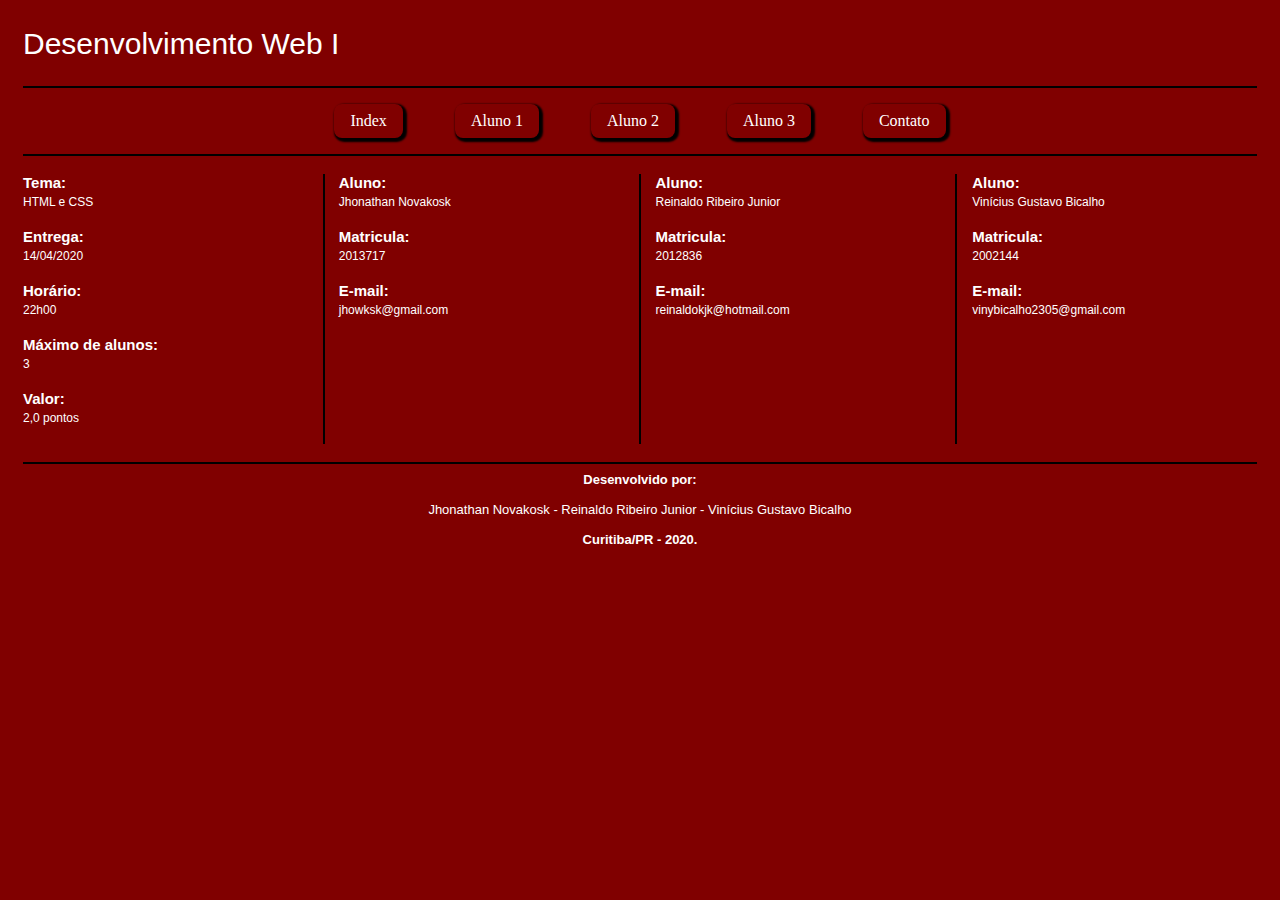
<file: index.html>
<!DOCTYPE html>
<html>

<head>
    <title>Página Inicial</title>
    <link rel="stylesheet" href="css/EstiloIndex.css">
</head>

<body>
    <header>
        Desenvolvimento Web I
    </header>
    <hr>
    <center>
        <a href="index.html" class="botao">Index</a>
        <a href="aluno1.html" class="botao">Aluno 1</a>
        <a href="aluno2.html" class="botao">Aluno 2</a>
        <a href="aluno3.html" class="botao">Aluno 3</a>
        <a href="contato.html" class="botao">Contato</a>
        

    </center>
    <hr> 
    
    <section>
        <article id="primeiro">
           
            <span id="texto1"> <b>Tema:</b></span><br>
            <span id="texto2"> HTML e CSS</span><br>
            <br>
            <span id="texto1"> <b>Entrega:</b></span><br>
            <span id="texto2"> 14/04/2020</span><br>
            <br>
            <span id="texto1"> <b>Horário:</b></span><br>
            <span id="texto2"> 22h00</span><br>
            <br>
            <span id="texto1"> <b>Máximo de alunos:</b></span><br>
            <span id="texto2"> 3</span><br>
            <br>
            <span id="texto1"> <b>Valor:</b></span><br>
            <span id="texto2"> 2,0 pontos</span><br>
            <br>
           
            
        </article>
        <article id="segundo">
            <span id="texto1"><b>Aluno:</b></span><br>
            <span id="texto2">Jhonathan Novakosk</span><br>
            <br>
            <span id="texto1"><b>Matricula:</b></span><br>
            <span id="texto2">2013717</span><br>
            
            <br>
            <span id="texto1"><b>E-mail:</b></span><br>
            <span id="texto2">jhowksk@gmail.com</span><br>
            
            <br>
        </article>
        <article id="terceiro">
            <span id="texto1"><b>Aluno:</b></span><br>
            <span id="texto2">Reinaldo Ribeiro Junior</span><br>
            <br>
            <span id="texto1"><b>Matricula:</b></span><br>
            <span id="texto2">2012836</span><br>
            <br>
            <span id="texto1"><b>E-mail:</b></span><br>
            <span id="texto2">reinaldokjk@hotmail.com</span><br>

        </article>
        <article id="quarto">
            <span id="texto1"><b>Aluno:</b></span><br>
            <span id="texto2">Vinícius Gustavo Bicalho</span><br>
            <br>
            <span id="texto1"><b>Matricula:</b></span><br>
            <span id="texto2">2002144</span><br>
            <br>
            <span id="texto1"><b>E-mail:</b></span><br>
            <span id="texto2">vinybicalho2305@gmail.com</span><br>
        </article>
    </section>
    <hr> 
    <footer>
    <b>Desenvolvido por:</b> <br><br>
         Jhonathan Novakosk  -  Reinaldo Ribeiro Junior - Vinícius Gustavo Bicalho  <br><br>
        <b>Curitiba/PR - 2020.</b><br>
    </footer>


</body>

</html>
</file>
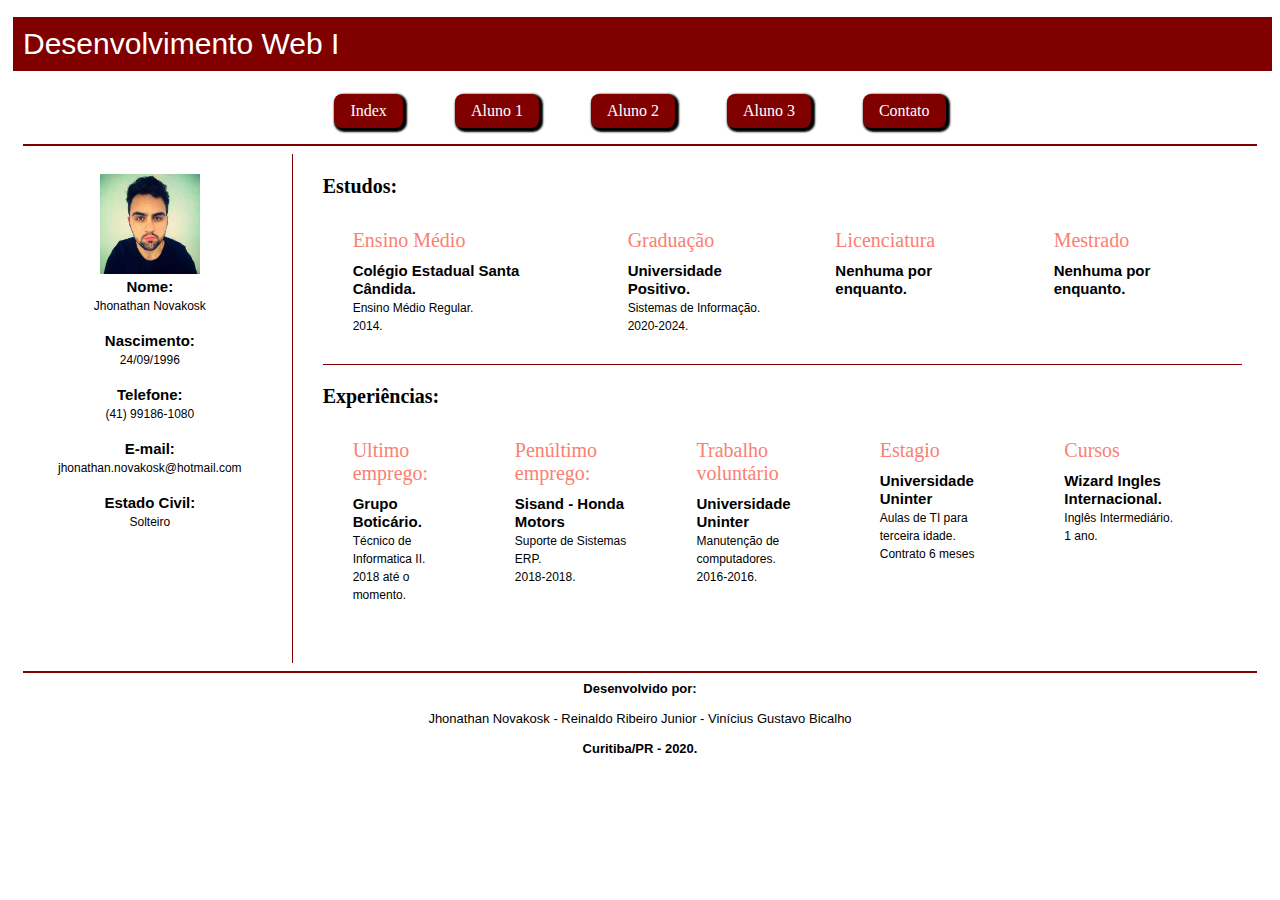
<file: aluno1.html>
<!DOCTYPE html>
<html>

<head>
    <head>
        <title>Página aluno</title>
        <link rel="stylesheet" href="css/EstiloAluno.css">
    </head>
</head>
<body>
    <header>
        Desenvolvimento Web I
    </header>
    <center>
        <a href="index.html" class="botao">Index</a>
        <a href="aluno1.html" class="botao">Aluno 1</a>
        <a href="aluno2.html" class="botao">Aluno 2</a>
        <a href="aluno3.html" class="botao">Aluno 3</a>
        <a href="contato.html" class="botao">Contato</a>
    </center>
    <hr>
    <div>
    <section>
        <div id="primeiro">
            <center>
                <img src="img/Aluno1.jpg" width="100px" height="100px"><br>
                <span id="texto1"><b>Nome:</b></span><br>
                <span id="texto2">Jhonathan Novakosk</span><br>
                <br>
                <span id="texto1"><b>Nascimento:</b></span><br>
                <span id="texto2">24/09/1996</span><br>
                <br>
                <span id="texto1"><b>Telefone:</b></span><br>
                <span id="texto2">(41) 99186-1080</span><br>
                <br>
                <span id="texto1"><b>E-mail:</b></span><br>
                <span id="texto2">jhonathan.novakosk@hotmail.com</span><br>
                <br>
                <span id="texto1"><b>Estado Civil:</b></span><br>
                <span id="texto2">Solteiro</span><br>
                <br>
            </center>
        </div>
        <div id="terceiro">
            <p id="titulo"><b>Estudos:</b></p>
            <section>
                <div id="terceiro">
                    <p>Ensino Médio</p>
                    <span id="texto1"><b>Colégio Estadual Santa Cândida.</b></span><br>
                    <span id="texto2">Ensino Médio Regular.</span><br>
                    <span id="texto3">2014.</span><br>
                </div>
                <div id="terceiro">
                    <p>Graduação</p>
                    <span id="texto1"><b>Universidade Positivo.</b></span><br>
                    <span id="texto2">Sistemas de Informação.</span><br>
                    <span id="texto3">2020-2024.</span><br>
                </div>
                <div id="terceiro">
                    <p>Licenciatura</p>
                    <span id="texto1"><b>Nenhuma por enquanto.</b></span><br>
                </div>
                <div id="terceiro">
                    <p>Mestrado</p>
                    <span id="texto1"><b>Nenhuma por enquanto.</b></span><br>
                </div>
            </section>
            <div id="quarto">
                <p id="titulo"><b>Experiências:</b></p>
                <section>
                    <div id="terceiro">
                        <p>Ultimo emprego:</p>
                        <span id="texto1"><b>Grupo Boticário.</b></span><br>
                        <span id="texto2">Técnico de Informatica II.</span><br>
                        <span id="texto3">2018 até o momento.</span><br>
                    </div>
                    <div id="terceiro">
                        <p>Penúltimo emprego:</p>
                        <span id="texto1"><b>Sisand - Honda Motors </b></span><br>
                        <span id="texto2">Suporte de Sistemas ERP.</span><br>
                        <span id="texto3">2018-2018.</span><br>
                    </div>
                    <div id="terceiro">
                        <p>Trabalho voluntário</p>
                        <span id="texto1"><b>Universidade Uninter</b></span><br>
                        <span id="texto2">Manutenção de computadores.</span><br>
                        <span id="texto3">2016-2016.</span><br>
                    </div>
                    <div id="terceiro">
                        <p>Estagio</p>
                        <span id="texto1"><b>Universidade Uninter</b></span><br>
                        <span id="texto2">Aulas de TI para terceira idade.</span><br>
                        <span id="texto3">Contrato 6 meses</span><br>
                    </div>
                    <div id="terceiro">
                        <p>Cursos</p>
                        <span id="texto1"><b>Wizard Ingles Internacional.</b></span><br>
                        <span id="texto2">Inglês Intermediário.</span><br>
                        <span id="texto3">1 ano.</span><br>
                    </div>
                </section>
            </div>
        </div>
    </section>
    </div>
    <hr>
    <footer>
        <b>Desenvolvido por:</b> <br><br>
             Jhonathan Novakosk  -  Reinaldo Ribeiro Junior - Vinícius Gustavo Bicalho  <br><br>
            <b>Curitiba/PR - 2020.</b><br>
        </footer>
</body>
</html>
</file>
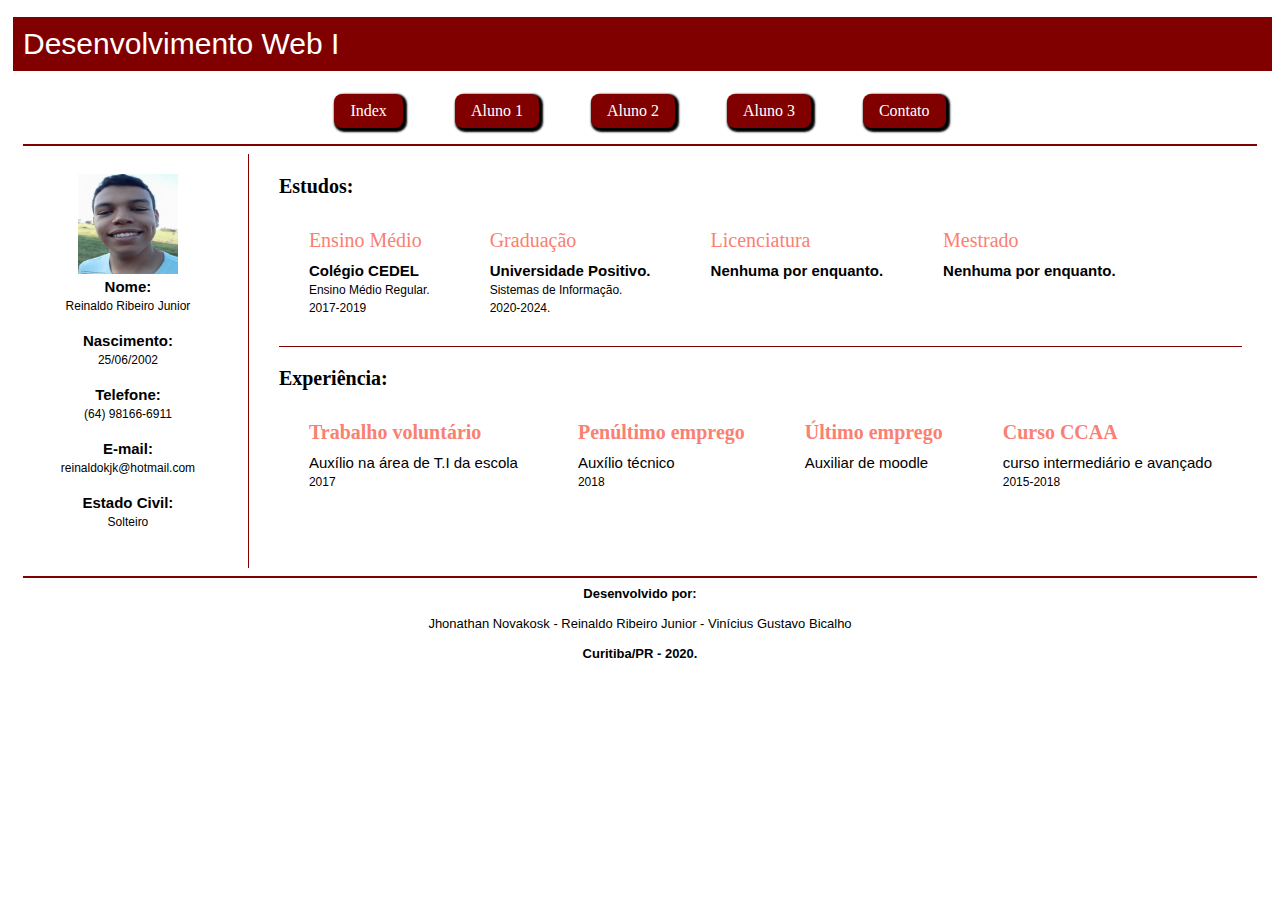
<file: aluno2.html>
<!DOCTYPE html>
<html>

<head>

    <head>
        <title>Página aluno</title>
        <link rel="stylesheet" href="css/EstiloAluno.css">
    </head>
</head>

<body>
    <header>
        Desenvolvimento Web I
    </header>

    <center>
        <a href="index.html" class="botao">Index</a>
        <a href="aluno1.html" class="botao">Aluno 1</a>
        <a href="aluno2.html" class="botao">Aluno 2</a>
        <a href="aluno3.html" class="botao">Aluno 3</a>
        <a href="contato.html" class="botao">Contato</a>
    </center>
    <hr>
    <section>
        <div id="primeiro">
            <center>
                <img src="img/Aluno2.png" width="100px" height="100px"><br>
                <span id="texto1"><b>Nome:</b></span><br>
                <span id="texto2">Reinaldo Ribeiro Junior</span><br>
                <br>
                <span id="texto1"><b>Nascimento:</b></span><br>
                <span id="texto2">25/06/2002</span><br>
                <br>
                <span id="texto1"><b>Telefone:</b></span><br>
                <span id="texto2">(64) 98166-6911</span><br>
                <br>
                <span id="texto1"><b>E-mail:</b></span><br>
                <span id="texto2">reinaldokjk@hotmail.com</span><br>
                <br>
                <span id="texto1"><b>Estado Civil:</b></span><br>
                <span id="texto2">Solteiro</span><br>
                <br>
            </center>
        </div>

        <div id="terceiro">
            <p id="titulo"><b>Estudos:</b></p> 
            <section>
            <div id="terceiro">
                <p>Ensino Médio</p>
                <span id="texto1"><b>Colégio CEDEL</b></span><br>
                <span id="texto2">Ensino Médio Regular.</span><br>
                <span id="texto3">2017-2019</span><br>
            </div>
            <div id="terceiro">
                <p>Graduação</p>
                <span id="texto1"><b>Universidade Positivo.</b></span><br>
                <span id="texto2">Sistemas de Informação.</span><br>
                <span id="texto3">2020-2024.</span><br>
            </div>
            <div id="terceiro">
                <p>Licenciatura</p>
                <span id="texto1"><b>Nenhuma por enquanto.</b></span><br>
            </div>
            <div id="terceiro">
                <p>Mestrado</p>
                <span id="texto1"><b>Nenhuma por enquanto.</b></span><br>
            </div>
            </section>
            <div id="quarto">
                <p id="titulo"><b>Experiência:</b></p> 
                <section>
                    <div id="terceiro">
                        <p><b>Trabalho voluntário</b></p>
                        <span id="texto1">Auxílio na área de T.I da escola</span><br>
                        <span id="texto2">2017</span><br>
                    </div>
                    <div id="terceiro">
                        <p><b>Penúltimo emprego</b></p>
                        <span id="texto1">Auxílio técnico</span><br>
                        <span id="texto3">2018</span><br>
                    </div>
                    <div id="terceiro">
                        <p><b>Último emprego</b></p>
                        <span id="texto1">Auxiliar de moodle</span><br>
                    </div>
                    <div id="terceiro">
                        <p><b>Curso CCAA</b></p>
                        <span id="texto1">curso intermediário e avançado</span><br>
                        <span id="texto3">2015-2018</span><br>
                    </div>
                    </section>
            
            </div>
        </div>



    </section>
    <hr>
    <footer>
        <b>Desenvolvido por:</b> <br><br>
             Jhonathan Novakosk  -  Reinaldo Ribeiro Junior - Vinícius Gustavo Bicalho  <br><br>
            <b>Curitiba/PR - 2020.</b><br>
        </footer>
</body>

</html>
</file>
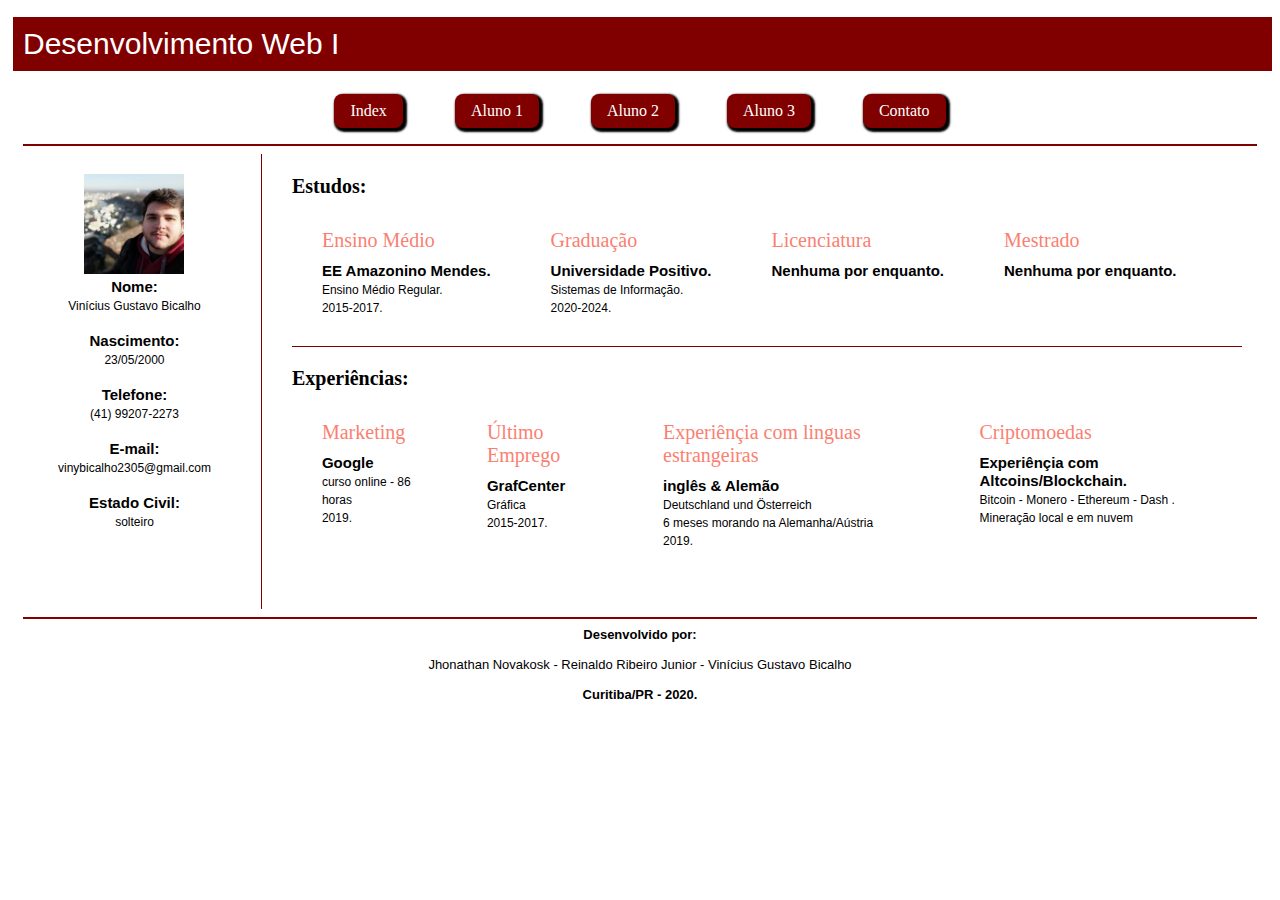
<file: aluno3.html>
<!DOCTYPE html>
<html>

<head>

    <head>
        <title>Página aluno</title>
        <link rel="stylesheet" href="css/EstiloAluno.css">
    </head>
</head>

<body>
    <header>
        Desenvolvimento Web I
    </header>

    <center>
        <a href="index.html" class="botao">Index</a>
        <a href="aluno1.html" class="botao">Aluno 1</a>
        <a href="aluno2.html" class="botao">Aluno 2</a>
        <a href="aluno3.html" class="botao">Aluno 3</a>
        <a href="contato.html" class="botao">Contato</a>
    </center>
    <hr>
    <section>

        <div id="primeiro">
            <center>
                <img src="img/Aluno3.jpg" width="100px" height="100px"><br>
                <span id="texto1"><b>Nome:</b></span><br>
                <span id="texto2">Vinícius Gustavo Bicalho</span><br>
                <br>
                <span id="texto1"><b>Nascimento:</b></span><br>
                <span id="texto2">23/05/2000</span><br>
                <br>
                <span id="texto1"><b>Telefone:</b></span><br>
                <span id="texto2">(41) 99207-2273</span><br>
                <br>
                <span id="texto1"><b>E-mail:</b></span><br>
                <span id="texto2">vinybicalho2305@gmail.com</span><br>
                <br>
                <span id="texto1"><b>Estado Civil:</b></span><br>
                <span id="texto2">solteiro</span><br>
                <br>
            </center>
        </div>
        <div id="terceiro">
            <p id="titulo"><b>Estudos:</b></p>
            <section>
                <div id="terceiro">
                    <p>Ensino Médio</p>
                    <span id="texto1"><b>EE Amazonino Mendes.</b></span><br>
                    <span id="texto2">Ensino Médio Regular.</span><br>
                    <span id="texto3">2015-2017.</span><br>
                </div>
                <div id="terceiro">
                    <p>Graduação</p>
                    <span id="texto1"><b>Universidade Positivo.</b></span><br>
                    <span id="texto2">Sistemas de Informação.</span><br>
                    <span id="texto3">2020-2024.</span><br>
                </div>
                <div id="terceiro">
                    <p>Licenciatura</p>
                    <span id="texto1"><b>Nenhuma por enquanto.</b></span><br>
                </div>
                <div id="terceiro">
                    <p>Mestrado</p>
                    <span id="texto1"><b>Nenhuma por enquanto.</b></span><br>
                </div>
            </section>
            <div id="quarto">
                <p id="titulo"><b>Experiências:</b></p>
                <section>
                    <div id="terceiro">
                        <p>Marketing</p>
                        <span id="texto1"><b>Google</b></span><br>
                        <span id="texto2">curso online - 86 horas</span><br>
                        <span id="texto3">2019.</span><br>
                    </div>
                    <div id="terceiro">
                        <p>Último Emprego</p>
                        <span id="texto1"><b>GrafCenter</b></span><br>
                        <span id="texto2">Gráfica</span><br>
                        <span id="texto3">2015-2017.</span><br>
                    </div>
                    <div id="terceiro">
                        <p>Experiênçia com linguas estrangeiras</p>
                        <span id="texto1"><b>inglês & Alemão</b></span><br>
                        <span id="texto3">Deutschland und Österreich</span><br>
                        <span id="texto3">6 meses morando na Alemanha/Aústria</span><br>
                        <span id="texto3">2019.</span><br>
                    </div>
                    <div id="terceiro">
                        <p>Criptomoedas</p>
                        <span id="texto1"><b>Experiênçia com Altcoins/Blockchain.</b></span><br>
                        <span id="texto3">Bitcoin - Monero - Ethereum - Dash .</span><br>
                        <span id="texto3">Mineração local e em nuvem</span><br>
                    </div>
                </section>

            </div>
        </div>

    </section>
    <hr>
    <footer>
        <b>Desenvolvido por:</b> <br><br>
             Jhonathan Novakosk  -  Reinaldo Ribeiro Junior - Vinícius Gustavo Bicalho  <br><br>
            <b>Curitiba/PR - 2020.</b><br>
        </footer>
</body>

</html>
</file>
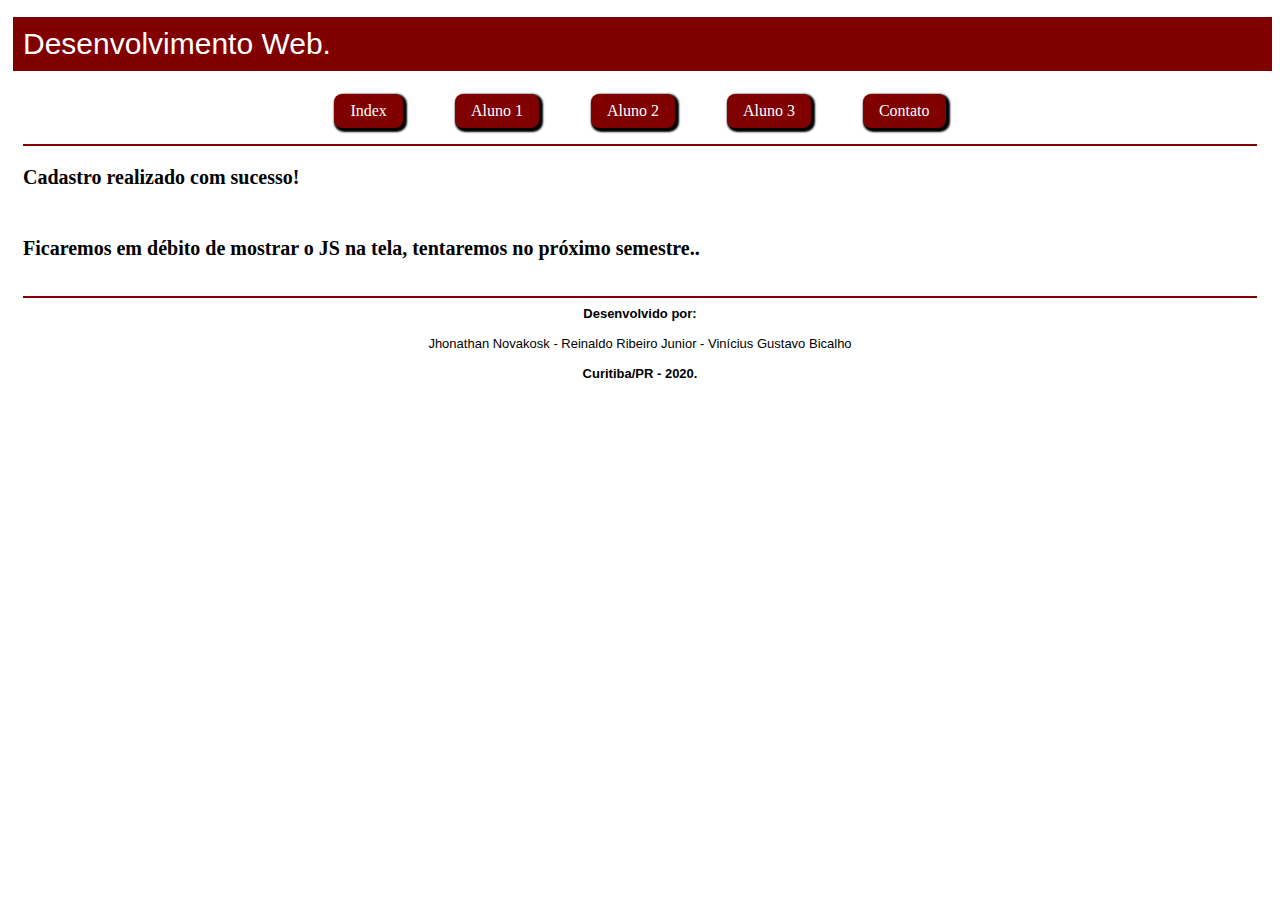
<file: cadastro.html>
<!DOCTYPE html>
<html>

<head>

    <head>
        <title>Contato</title>
        <link rel="stylesheet" href="css/EstiloAluno.css">
    </head>
</head>

<body>
    <header>
        Desenvolvimento Web.
    </header>

    <center>
        <a href="index.html" class="botao">Index</a>
        <a href="aluno1.html" class="botao">Aluno 1</a>
        <a href="aluno2.html" class="botao">Aluno 2</a>
        <a href="aluno3.html" class="botao">Aluno 3</a>
        <a href="contato.html" class="botao">Contato</a>
    </center>
    <hr>
 <p id="final"><b>Cadastro realizado com sucesso!</b></p><br>
    <p id="final"><b>Ficaremos em débito de mostrar o JS na tela, tentaremos no próximo semestre..</b></p><br>
    <hr>
    <footer>
        <b>Desenvolvido por:</b> <br><br>
             Jhonathan Novakosk  -  Reinaldo Ribeiro Junior - Vinícius Gustavo Bicalho  <br><br>
            <b>Curitiba/PR - 2020.</b><br>
        </footer>
</body>

</html>
</file>
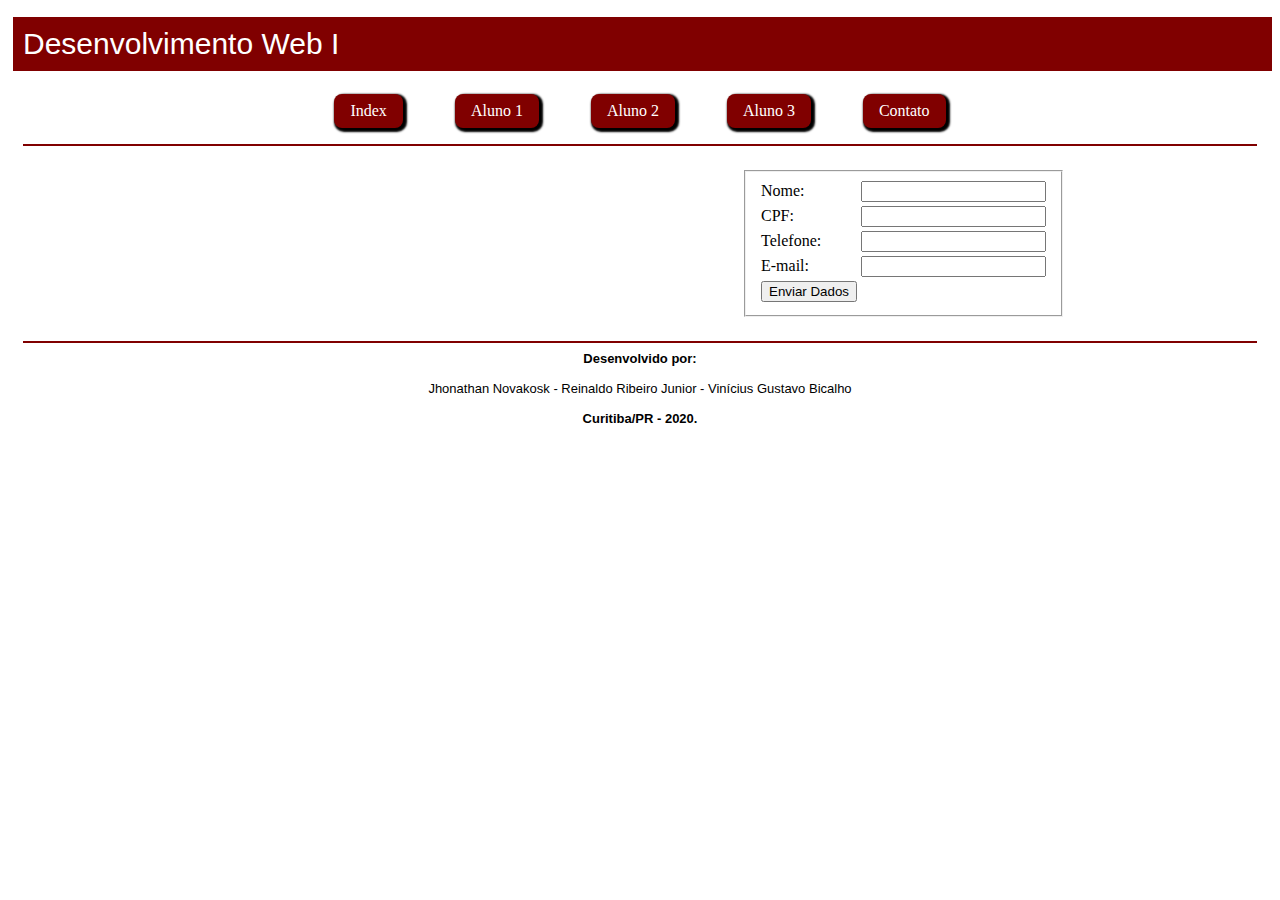
<file: contato.html>
<!DOCTYPE html>
<html>

<head>

    <head>
        <title>Contato</title>
        <link rel="stylesheet" href="css/EstiloAluno.css">
    </head>
</head>

<body>
    <header>
        Desenvolvimento Web I
    </header>

    <center>
        <a href="index.html" class="botao">Index</a>
        <a href="aluno1.html" class="botao">Aluno 1</a>
        <a href="aluno2.html" class="botao">Aluno 2</a>
        <a href="aluno3.html" class="botao">Aluno 3</a>
        <a href="contato.html" class="botao">Contato</a>
    </center>
    <hr>
    <div id="estrutura">
        <section>
            <form method="POST" action="cadastro.html" onsubmit="return enviarDados();">
                <fieldset>
                <table>
                    <tr>
                        <td>Nome: </td>
                        <td><input type="text" name="nome" id="nome"></td>
                    </tr>
                    <tr>
                        <td>CPF: </td>
                        <td><input type="text" name="cpf" id="cpf"></td>
                    </tr>
                    <tr>
                        <td>Telefone: </td>
                        <td><input type="tel" name="telefone" id="telefone"></td>
                    </tr>
                    <tr>
                        <td>E-mail: </td>
                        <td><input type="email" name="email" id="email"></td>
                    </tr>
                    <tr>
                        <td><input type="submit" value="Enviar Dados"></td>
                    </tr>
                </table>
            </fieldset>
            </form>

            <script>
                function enviarDados() {
                    var nome = document.getElementById("nome").value;
                    var cpf = document.getElementById("cpf").value;
                    var telefone = document.getElementById("telefone").value;
                    var email = document.getElementById("email").value;


                    if (nome.length < 6 || nome.length > 30)
                        alert('Tamanho do nome invalido!');
                    else {
                        if (cpf <= 0)
                            alert('CPF invalido!');
                        else {
                            if (telefone <= 0)
                                alert('Telefone invalido!');
                            else {
                                if (email <= 0)
                                    alert('Email invalida');
                                else {
                                    alert('Cadastro realizado com sucesso\nNome: ' + nome + '\nCPF: ' + cpf + '\nTelefone: ' + telefone + '\nE-mail: ' + email);
                                }
                            }
                        }
                    }
                }

            </script>
        </section>
    </div>
    <hr>
    <footer>
        <b>Desenvolvido por:</b> <br><br>
             Jhonathan Novakosk  -  Reinaldo Ribeiro Junior - Vinícius Gustavo Bicalho  <br><br>
            <b>Curitiba/PR - 2020.</b><br>
        </footer>
</body>

</html>
</file>
<file: css/EstiloIndex.css>
body{
    background-color:	maroon;
}
header{
    color: white;
    margin-top: 17px;
    margin-bottom: 15px;
    margin-left: 5px;
    padding: 10px;
    font-size: 30px;
    font-family: 'Gill Sans', 'Gill Sans MT', Calibri, 'Trebuchet MS', sans-serif;
}
a{
    padding: 5px;
    text-align: center;
    text-decoration: none;
}
footer{
    text-align: center;
    color: white;
    font-size: 13px;
    font-family: 'Gill Sans', 'Gill Sans MT', Calibri, 'Trebuchet MS', sans-serif;
        
}

section{
    display: flex;
}
nav{
    flex: 1;
    
}
article{
    flex: 3;
    text-align: left;
    margin-left: 10px;
}
hr{
    border: black solid 1px;
    margin-left: 15px;
    margin-right: 15px;
}

#primeiro{
    border-right: black solid 2px;
    padding-left: 5px;
    margin-top: 10px;
    margin-bottom: 10px;
}
#segundo{
    border-right: black solid 2px;
    padding-left: 4px;
    margin-top: 10px;
    margin-bottom: 10px;
}
#terceiro{
    border-right: black solid 2px;
    padding-left: 5px;
    margin-top: 10px;
    margin-bottom: 10px;
}
#quarto{
    margin-top: 10px;
    padding-left: 5px;
    margin-bottom: 10px;
}
#texto1{
    text-align: left;
    font-size: 15px;
    color: white;
    font-family: 'Gill Sans', 'Gill Sans MT', Calibri, 'Trebuchet MS', sans-serif;   
}
#texto2{
    text-align: left;
    font-size: 12px;
    color: white;
    font-family: 'Gill Sans', 'Gill Sans MT', Calibri, 'Trebuchet MS', sans-serif;
}
.botao {
    display: inline-block;
    margin: 1.5em;
    border: 0;
    margin-top: 8px;
    margin-bottom: 8px;
    padding: 0.5em 1em;
    text-decoration: none;
    color: white;
    background: maroon;
    border-radius: 0.5em;
    box-shadow: 2px 2px 2px 2px black;
    transition: box-shadow 0.3s ease, transform 0.3s ease;
}
.botao:active {
    box-shadow: 0 0 0 0 maroon, inset 4px 4px 4px rgb(199, 197, 197);
    transform: translate(6px, 6px);
}
</file>
<file: css/EstiloAluno.css>
body{
    background-color: white;
}
header{
    background-color: maroon;
    color: white;
    margin-top: 17px;
    margin-bottom: 15px;
    margin-left: 5px;
    padding: 10px;
    font-size: 30px;
    font-family: 'Gill Sans', 'Gill Sans MT', Calibri, 'Trebuchet MS', sans-serif;
}
footer{
    text-align: center;
    color: black;
    font-size: 13px;
    font-family: 'Gill Sans', 'Gill Sans MT', Calibri, 'Trebuchet MS', sans-serif;
        
}
section{
    display: flex;
}

article{
    
    text-align: left;
    padding-left: 10px;
    padding-right: 10px;
    padding-top: 10px;
    padding-bottom: 10px;
    
}
hr{
    border: maroon solid 0.5px;
    margin-left: 15px;
    margin-right: 15px;
}
p{
    font-size: 20px;
    color: salmon;
    margin-bottom: 10px;
}
#titulo{
    font-size: 20px;
    color: black;
}
#texto1{
    text-align: left;
    font-size: 15px;
    color: black;
    font-family: 'Gill Sans', 'Gill Sans MT', Calibri, 'Trebuchet MS', sans-serif;   
}
#texto2{
    text-align: left;
    font-size: 12px;
    color: black;
    font-family: 'Gill Sans', 'Gill Sans MT', Calibri, 'Trebuchet MS', sans-serif;
}
#texto3{
    text-align: left;
    color: black;
    font-size: 12px;
    font-family: 'Gill Sans', 'Gill Sans MT', Calibri, 'Trebuchet MS', sans-serif;
}
#primeiro{
    flex-grow: 1;
    border-right: maroon solid 1px;
    padding-left: 50px;
    padding-right: 50px;
    padding-top: 20px;
    padding-bottom: 20px;
    
}
#segundo{
    flex-grow: 4;
    padding-left: 50px;
    padding-right: 50px;
    padding-top: 20px;
    padding-bottom: 20px;
  
}
#terceiro{
    padding-left: 30px;
    padding-right: 30px;
    padding-top: 1px;
    padding-bottom: 30px;

 
}
#quarto{
    border-top: maroon solid 1px;
    
}

.botao {
    display: inline-block;
    margin: 1.5em;
    border: 0;
    margin-top: 8px;
    margin-bottom: 8px;
    padding: 0.5em 1em;
    text-decoration: none;
    color: white;
    background: maroon;
    border-radius: 0.5em;
    box-shadow: 2px 2px 2px 2px black;
    transition: box-shadow 0.3s ease, transform 0.3s ease;
}
.botao:active {
    box-shadow: 0 0 0 0 maroon, inset 4px 4px 4px rgb(199, 197, 197);
    transform: translate(6px, 6px);
}
#estrutura{
    display: inline-block;
    margin: 1.0em;

}
fieldset{
   margin-right: 55em;
   margin-left: 45em;
}
#final{
    margin-left: 15px;
    color: black;
}
</file>
